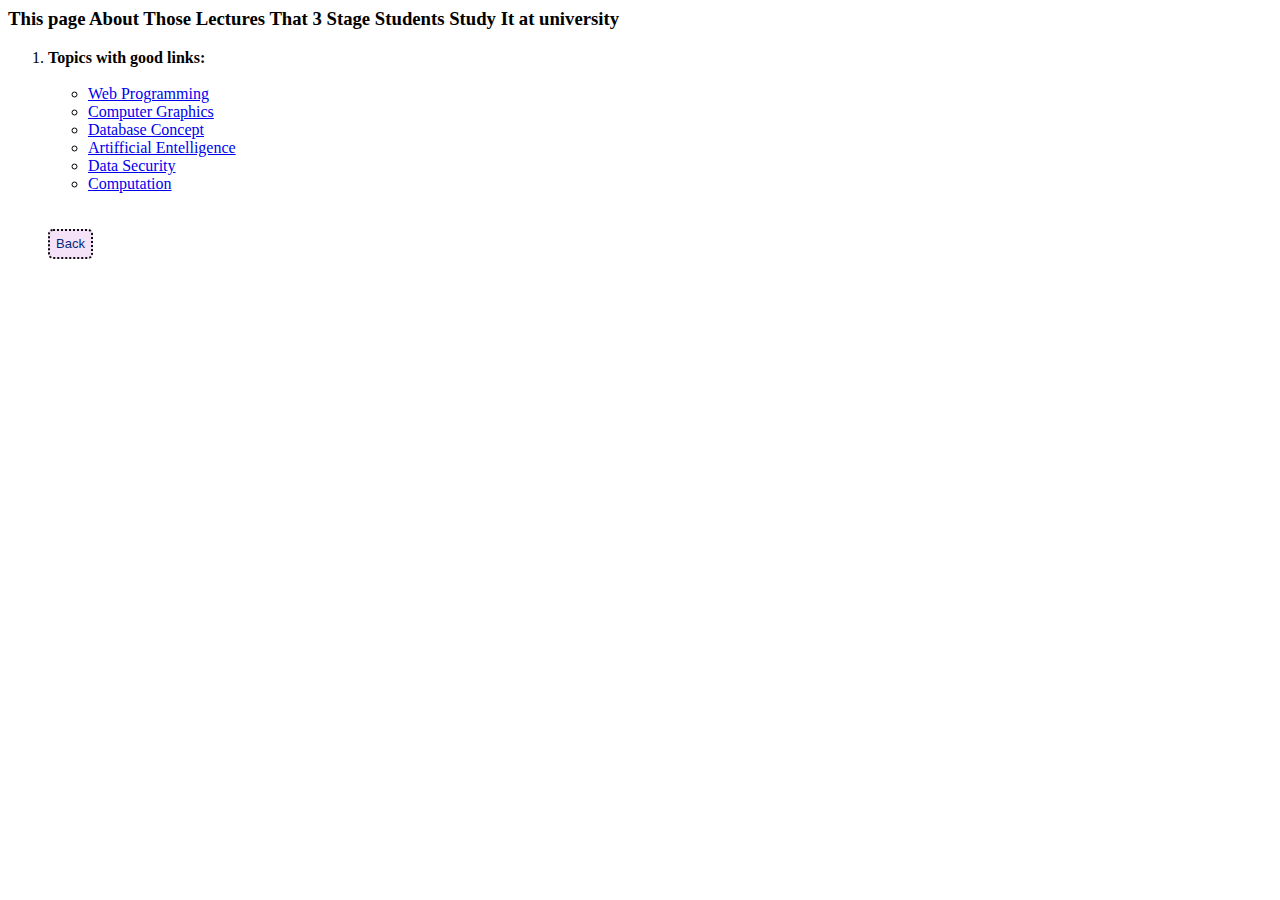
<file: about.html>
<html>
<head>
<H3>This page About Those Lectures That 3 Stage Students Study It at university </H3>
<body>
    <ol>
     <li><b>Topics with good links:</b></li><br>
      <ul>
         <li> <a href="https://www.w3schools.com/" target="_blank">Web Programming</a></li>
         <li> <a href="https://en.wikipedia.org/wiki/Computer_graphics" target="_blank"> Computer Graphics</a></li> 
         <li> <a href="https://www.oracle.com/database/what-is-database/" target="_blank"> Database Concept</a></li> 
         <li> <a href="https://www.ibm.com/topics/artificial-intelligence" target="_blank">Artifficial Entelligence</a></li> 
         <li> <a href="https://www.ibm.com/topics/data-security"  target="_blank">Data Security</a></li> 
         <li> <a href="https://www.ibm.com/topics/data-security" target="_blank">Computation</a></li> 
     </ul>
    
</body>
<br><br>


<a href="home1.html" target="_blank"><button>Back</button></a> 

<style>
    button{
     background-color:rgb(246, 226, 248);
     color:rgb(5, 41, 119);
     font-size:small;
     height: 30px;
     width: 45px;
     border-radius: 5px;
     border-style:dotted;
     border-color:rgb(12, 13, 14)
 
    } 
   </style >
</html>
</file>
